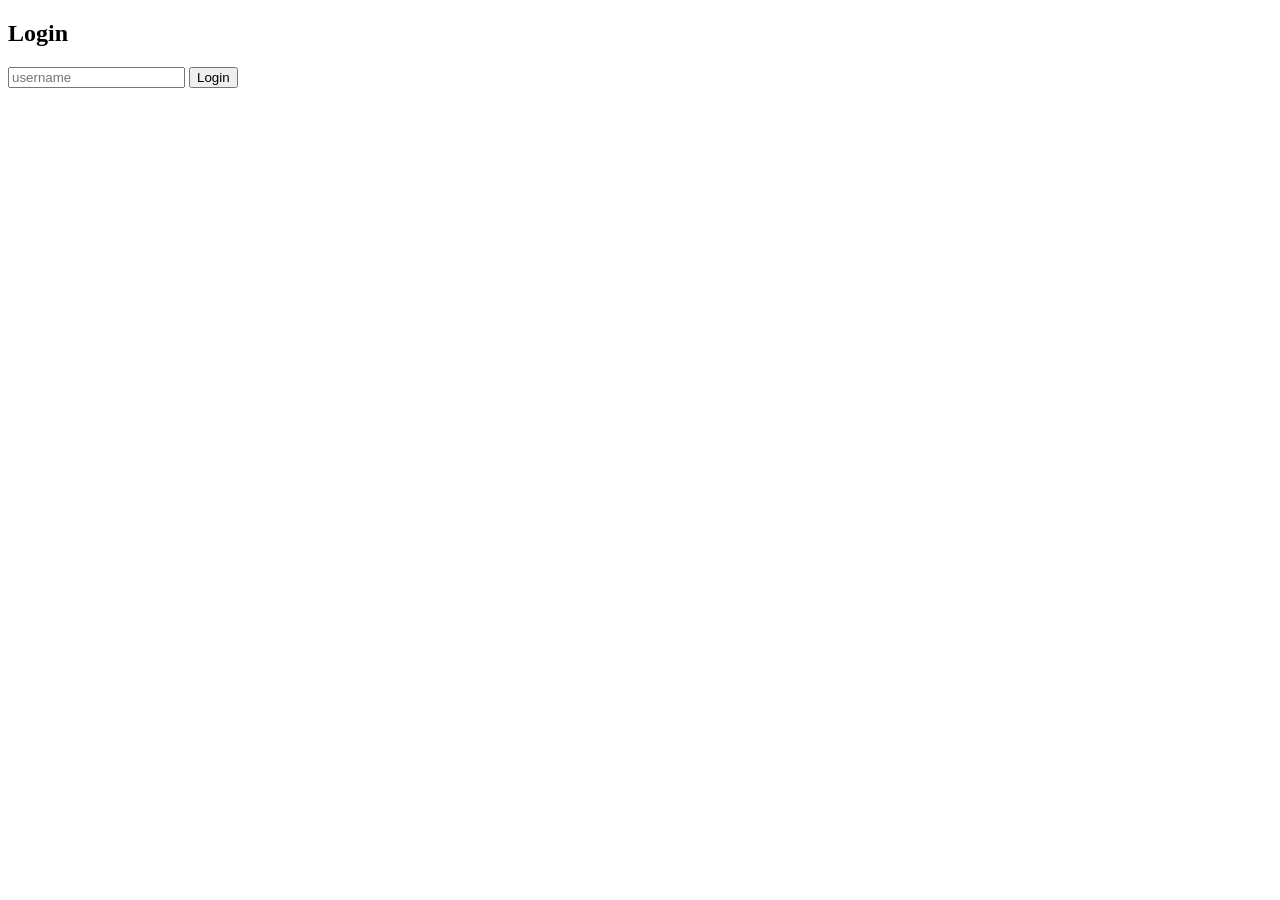
<file: login.html>
<!DOCTYPE html>
<html>
<head>
  <title>Login</title>
</head>
<body>

<h2>Login</h2>
<input id="user" placeholder="username">
<button onclick="doLogin()">Login</button>

<script src="auth.js"></script>
<script>
function doLogin(){
  login(document.getElementById("user").value);
  alert("Login success");
  window.location.href = "index.html";
}
</script>

</body>
</html>
</file>
